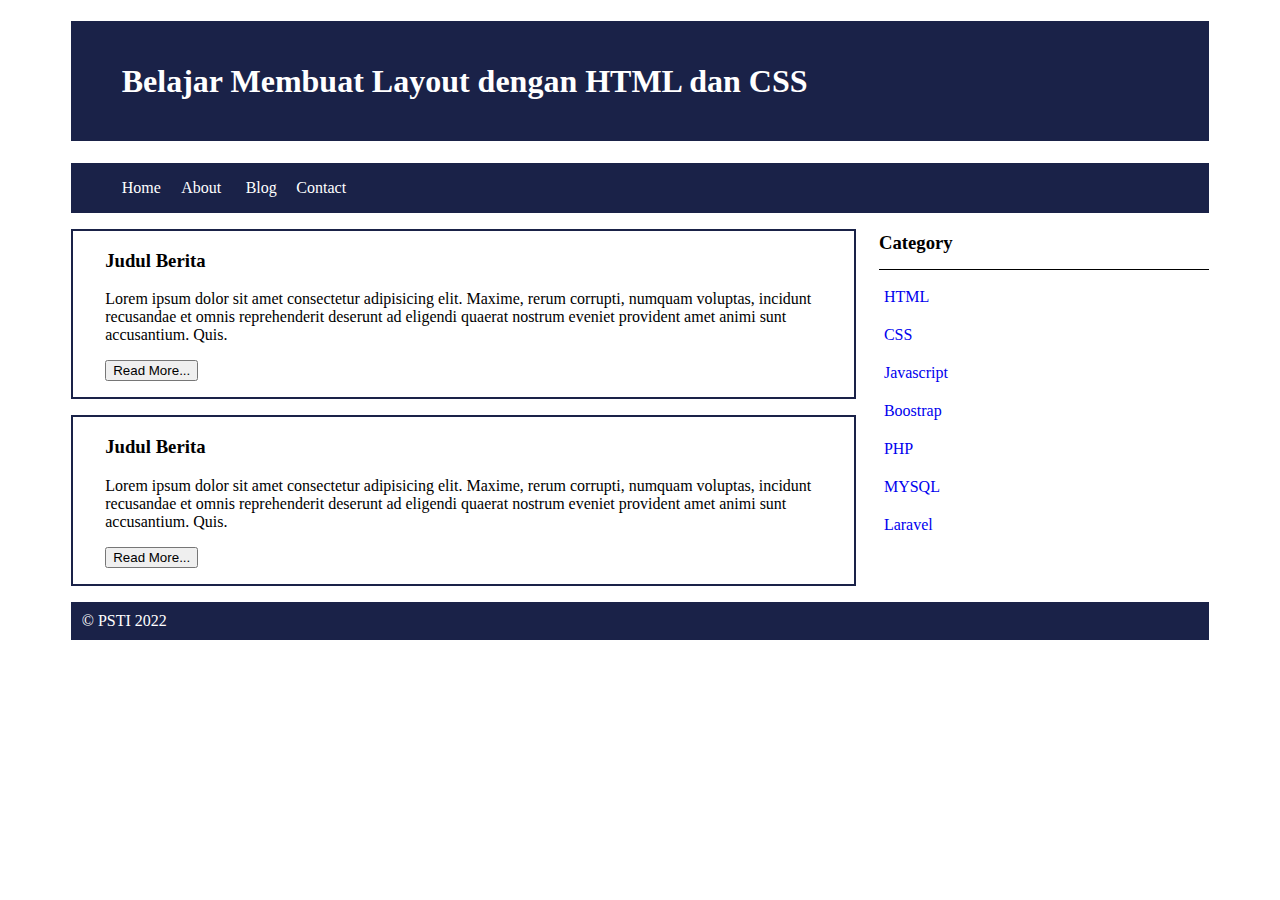
<file: index.html>
<!DOCTYPE html>
<html lang="en">
<head>
  <meta charset="UTF-8">
  <meta http-equiv="X-UA-Compatible" content="IE=edge">
  <meta name="viewport" content="width=device-width, initial-scale=1.0">
  <link rel="stylesheet" href="style.css">
  <title>Document</title>
</head>

  <!-- ini adalah section header -->
  <header>
    <h1>Belajar Membuat Layout dengan HTML dan CSS</h1>
  </header>

  <!-- ini adalah navigasi menu -->
  <nav>
    <ul>
      <li><a href="#">Home</a></li>
      <li><a href="#">About</a></li>
      <li><a href="#">Blog</a></li>
      <li><a href="#">Contact</a></li>
    </ul>
  </nav>

  <!-- ini adalah container -->
  <div id="container">
    <section class="kiri">
      <div class="content">
        <h3>Judul Berita</h3>
        <p>
          Lorem ipsum dolor sit amet consectetur adipisicing elit. Maxime, rerum corrupti, numquam voluptas, incidunt recusandae et omnis reprehenderit deserunt ad eligendi quaerat nostrum eveniet provident amet animi sunt accusantium. Quis.
        </p>
        <button>Read More...</button>
      </div>
      <div class="content">
        <h3>Judul Berita</h3>
        <p>
          Lorem ipsum dolor sit amet consectetur adipisicing elit. Maxime, rerum corrupti, numquam voluptas, incidunt recusandae et omnis reprehenderit deserunt ad eligendi quaerat nostrum eveniet provident amet animi sunt accusantium. Quis.
        </p>
        <button>Read More...</button>
      </div>
    </section>

    <section class="kanan">
      <h3>Category</h3>
          <ul>
            <li><a href="#">HTML</a></li>
            <li><a href="#">CSS</a></li>
            <li><a href="#">Javascript</a></li>
            <li><a href="#">Boostrap</a></li>
            <li><a href="#">PHP</a></li>
            <li><a href="#">MYSQL</a></li>
            <li><a href="#">Laravel</a></li>
          </ul>
    </section>
  </div>

  <!-- ini adalah footer -->
  <footer>
    <p>&copy PSTI 2022</p>
  </footer>
</body>
</html>
</file>
<file: style.css>
header{
    background: #1a2248;
    width: 86%;
    margin:auto;
    color: #fff;
    line-height: 120px;
    padding-left: 4%;
}

nav{
    background: #1a2248;
    line-height: 50px;
    height: 50px;
    position: relative;
    width: 90%;
    margin: 0 auto;
    padding: 0 auto; 
    color: #fff;
}

nav ul{
    list-style: none;
}

nav ul li a{
    text-decoration: none;
    color: #fff;
    width: 60px;
    float: left;
    display: block;
    text-align: center;
}

#container{
    width: 90%;
    margin: auto;
    min-height: 100px;
    overflow: hidden;
    background: #fff;
    color: black;
}
.kiri{
    width: 69%;
    float: left;
    margin: auto;
    background: #fff;
}
.kiri .content{
    border: 2px solid #1a2248;
    margin-top: 1pc;
    padding-bottom: 1pc;
    padding-left: 2pc;
    padding-right: 2pc;
    
}
.kanan{
    width: 29%;
    float: right;
    margin: auto;
    background-color: white;
}
.kanan h3{
    padding-bottom: 15px;
    border-bottom: 1px solid black;
}
.kanan ul{
    list-style: none;
}
.kanan ul li a{
    text-decoration: none;
    width: 60px;
    display: block;
    margin-bottom: 20px;
    margin-left: -35px;
}
footer{
    background: #1a2248;
    color: white;
    padding-left: 4%;
    margin: 0px auto;
    width: 86%;
}
footer p{
    margin-left: -50px;
    padding: 10px;
}
</file>
